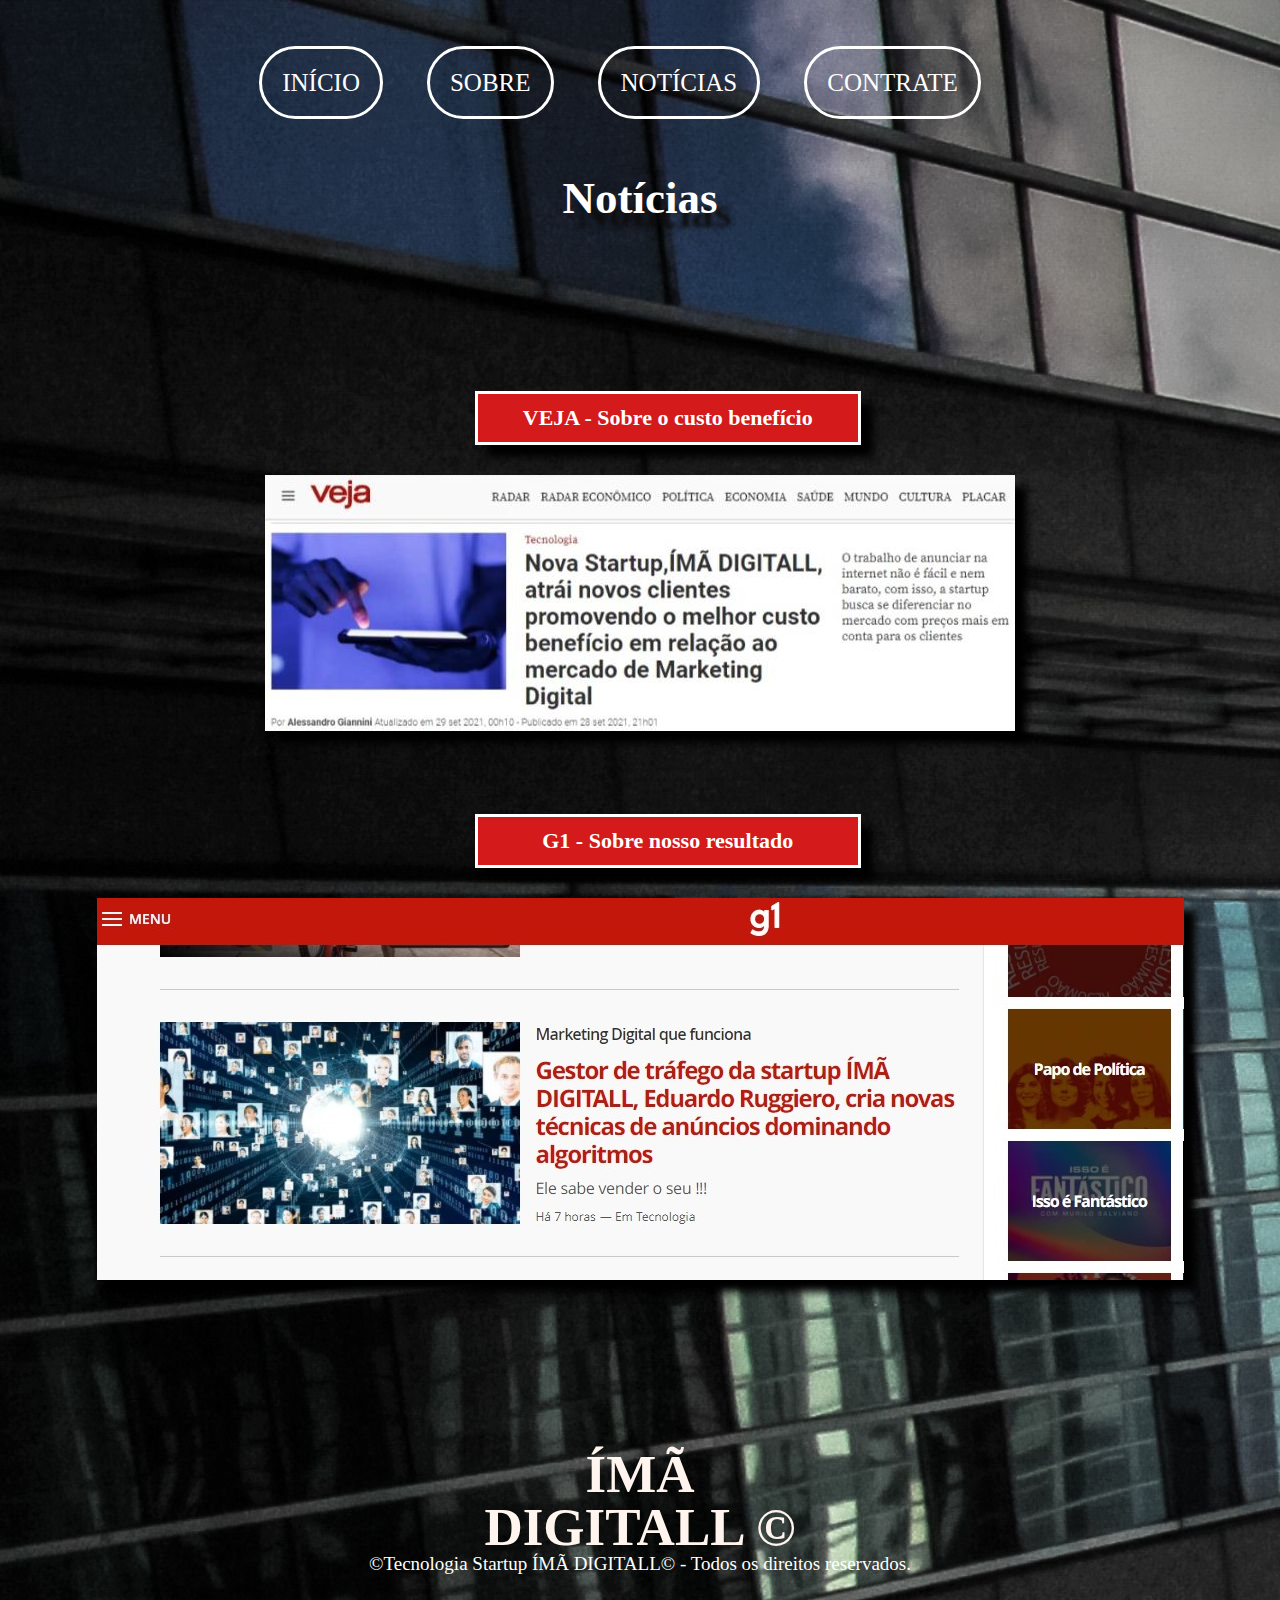
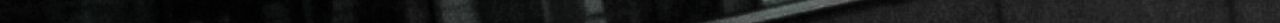
<file: Notícias.html>
<!DOCTYPE html>
<html lang="en">
<head>
    <meta name="viewport" content="width=devise-width">
    <meta charset="UTF-8">
    <meta http-equiv="X-UA-Compatible" content="IE=edge">
    <meta name="viewport" content="width=device-width, initial-scale=1.0">
    <title>ÍMÃ- Sobre</title>
    <link rel="stylesheet" href="reset.css">
    <link rel="stylesheet" href="style.css">
    <link rel="stylesheet" href="style-home.css">

</head>
<body class="bodyy">
    <header class="cabeça">

    <nav class="nevegação">

        <ul id="menuuu" class="menu">
            <li class="listaum"><a href="index.html">Início</a></li>
           <li class="listaum"><a href="Sobre.html">Sobre</a></li>
           <li class="listaum"><a href="Notícias.html">Notícias</a></li>
           <li class="listaum"><a href="contato.html">Contrate</a></li>
       </ul>
       
    </nav>
    
    </header>
    <main>
           <section class="sobrenoticia">

               <h2 class="hdois">Notícias</h2>

           </section>

           <section class="noticiadiv">

               <ul class="divnoticia">

                   <li class="noticia">
                       <p class="noticiap">VEJA - Sobre o custo benefício  </p>
                       <img class="notifoto" src="vejaaa.jpeg"> 
                   </li>

                   <li class="noticia">
                       <p class="noticiap">G1 - Sobre nosso resultado</p>
                       <img class="notifoto" src="Captura da Web_10-10-2021_1646_g1.globo.com.jpeg">
                   </li>
               </ul>

           </section>
           

           
    </main>
    <footer>

        <Section class="sobrerodape">

        <h1 class="logo-h1"> ÍMÃ <br> Digitall &copy;</h1>
        <p class="prodape">&copy;Tecnologia Startup ÍMÃ DIGITALL&copy; - Todos os direitos reservados.</p>

        </Section>


    </footer>

    </body>
    </html>
</file>
<file: style.css>
body {
    background: url("Design\ sem\ nome\ \(3\).jpg")
    
}

#menuuu {
    margin: 70px 0 0 0;
    text-align: center;
}

.sobreum {
    padding: 80px;
}



.hdois {

    color: white;
    text-align: center;
    font-size: 45px;
    padding: 1px 0 70px 0;
    text-shadow: 14px 14px 4px rgb(14, 13, 13) ;
    transition: 1s;
    z-index: 1;
    position: relative;
}

.hdois:hover {
    font-size: 50px;
    text-shadow: 14px 14px 4px rgb(14, 13, 13);
    color: rgb(212, 26, 26);
}

.pum {
    color: white;
    font-size: 20px;
    display: inline;
    line-height: 30px;
    transition: 1s all ;
    

}

.pum:hover {
    font-size: 23px;
    color: whitesmoke;
}

.videoima {
    width: 410px;
    right: 0;
    top: 0;
    float: right;
    margin: -410px 35px 100px 0;
    box-shadow: 17px 17px 14px #000000;
}

.sobredois {
    padding: 80px;
}


.equipe {
    width:350px;
}

.office {
    width: 50%;
    float:left;
    margin: -320px 0 70px 20px;
    box-shadow: 17px 17px 14px #000000;
    
}


.pdois {
    color: white;
    text-align: right;
    font-size: 25px;
    font-weight: bold;
    margin: 0 80px 0 0;
    height: 20px;
    
}
.sobrelista {
    color: white;
    font-size: 20px;
    text-align: right;
    margin: 70px 0 0 0;
    

}

.listasobre {
    font-size: 28px;
    line-height: 78px;
    text-shadow: 14px 14px 5px #050505;
    transition: 1s;
}
    
.listasobre:hover {
    font-size: 33px ;
    text-shadow: 17px 17px 8px #0c0b0b;
}

.sobretres {
    text-align: center;
    padding: 70px;
}

.frase {
    font-size: 19px;
    color: white;
    font-weight: bold;
    text-align: center;

}

.listadoissobre {
    display: inline;
    width: 20%;
}

.lissobre {
    display: inline;
    
}



.clientes {
    width: 150px;
    transition: 1s;
}
.clientes:hover {

    width: 190px;
    
}

.pdalistadois {
    color: white;
    text-align: center;
    font-size: 24px;
    padding: 20px;
    transition: 1s;
}
.pdalistadois:hover {
    font-size: 27px;
}

.sobrerodape {
    text-align: center;
    padding: 100px 0 50px 0;
}

.prodape {
    color: white;
    font-size: 19px;
    z-index: 1;
    position: relative;
}






.sobrenoticia {
      padding: 80px 50px 5px 50px;
}
.noticiadiv {
    padding: 20px;
}
.divnoticia {
    padding: 20px;
}
.noticiap {
    color: white;
    font-size: 22px;
    font-weight: bold;
    border:solid;
    padding: 13px 0 13px 0;
    border-bottom: solid;
    width: 33%;
    text-align: center;
    margin: 30px 0 30px 410px;
    background: rgb(212, 26, 26) ;
    box-shadow: 12px 12px 8px #000000;
    transition: 1s;

    
}

.noticiap:hover  {
    font-size: 25px;
    padding: 15px;
}

.noticia {
    text-align:center;
    padding: 25px;
}
.notifoto {
    box-shadow: 12px 12px 8px #000000;
    
}


#bodycontrato {
    background: #000000;
}

.contratosec {
    padding: 100px;
}

.contratop {
    color: white;
    width: 50%;
    font-size: 28px;
    z-index: 1;
    position: relative;
    padding: 10px;
    text-shadow: 10px 10px 8px #000000;
    transition: 1s;
}



.contratoul {
    padding: 25px;
}

.contratolis {
    color:white;
    z-index: 1;
    position: relative;
    line-height: 35px;
    font-size: 22px;
    text-shadow: 14px 14px 5px #000000;
    transition: 1s;
}
.contratolis:hover {
    font-size: 40px;

}
.contsecc {
    z-index: 1;
    position: relative;
}

.conlili {
    
    border: solid white;
    padding: 30px;
    width: 40%;
    margin: 28px 0;
    transition: 1s;
    background: rgb(245, 22, 22)
    
}
.conlili:hover {
    padding: 35px;
    background: red;
}

.conulul {
    text-align: center;
    margin: -70px 0 0 460px;
}

.conlili a {
    text-decoration: none;
    color: white;
}

.conh2 {
    text-align: center;
    font-size: 45px;
    text-decoration: underline;
    transition: 1s;
}
.conh2:hover {
    font-size: 52px;
    
}

.comp {
    width: 80%;
    text-align: center;
    margin: 6px 0 0 40px;
    font-size: 28px;
    transition: 1s;
}



@media screen and (max-width: 480px) {
    .hdois {
        font-size: 35px;
    }

    .sobreum {
        padding: 5px;
    }
    .pum {
        width: 5%;
        padding: 10px;
        text-align: center;
    }
    .videoima {
        width: 70%;
        float: none;
        top: 10px;
        margin: 50px 50px;
    }
    .pdois {
        font-size: 20px;
        text-align: center;
        margin: 0 0 0 10px;
    }
    .office {
        width: 95%;
        margin: 50px 20px;
    }
    .listasobre {
        text-align: center;
    }
    .pdalistadois {
        margin: 35px 0 0 0;
    }
    .sobrelista {
        line-height: 4px;
        margin: 30px 0 0 0;
    }
    .listasobre {
        line-height: 42px;
    }
    .noticiadiv {
        margin: auto;
        width: auto;
    }
    .noticiap {
        margin: 0 0 20px 0;
        width: 75%;
        font-size: 15px;
        padding: 5px;

    }
    .noticia {

        margin: auto;
    }
    .notifoto {
        width: 310px;
        height: 190px;
    }
    .contratop {
        font-size: 25px;
        width: 98%;
    }
    
    .contratosec {
        padding: 10px;
    }

    .conulul {
        margin: auto;
    }
    .conlili {
        width: 70%;
        margin: 25px;
    }
    .comp {
        font-size: 18px;
    }
    .conh2 {
        font-size: 32px;
    }
    .sobrerodape {
        padding: 20px;
    }

}
</file>
<file: style-home.css>
.logo {
    text-align: center;
    margin: 25% 0 25% 0;
    
    
}
.logo-h1 {
    font-size: 53px;
    color: seashell;
    text-transform: uppercase;
    font-weight: bold;
    transition: 1s all;
    font-family: 'Ramaraja', serif;
    position: relative;
    z-index: 1;
}

.logo-h1:hover {
    font-size: 63px;
    color:rgb(212, 26, 26) ;
    text-shadow: 13px 13px 9px rgb(32, 32, 32);
    animation: 1s;

}
    .menu {
        margin: 190px 0 0 55px;
        z-index: 1;
        position: relative;
        
        
    }


    .menu a {
       text-decoration: none;
       color: white;

    }

    .menu a:hover {
        text-decoration: underline white;
    }

    .banner {
        overflow: hidden;
        display: flex;
        justify-content: center;
        align-items: center;

    }


    .videoum {
        position: fixed;
        object-fit: cover;
        top: 0;
        left: 0;
        width: 100%;

    }

.listaum {
    border: solid;
    padding: 20px;
    display: inline;
    border-radius: 70px;
    margin: 0 40px 0 0;
    text-align: center;
    color: white;
    border-color: white;
    font-size: 25px;
    text-transform: uppercase;
    transition: 1s ;
    

}

.listaum:hover {
    font-size: 28px;
    background: rgb(212, 26, 26);
    padding: 28px;


}

@media screen and (max-width: 480px) {
    main {
        width: 100%;
        margin: auto;
    }
    
    .videoum {
        margin: auto;
        height: 100%;
    }
    .menu {
        margin: 12px 0 10px 0 ;
        padding: 25px;


    }


    .listaum {
        display: block;
        margin: 0 0 18px 0;
        text-align: center;
    }
}
</file>
